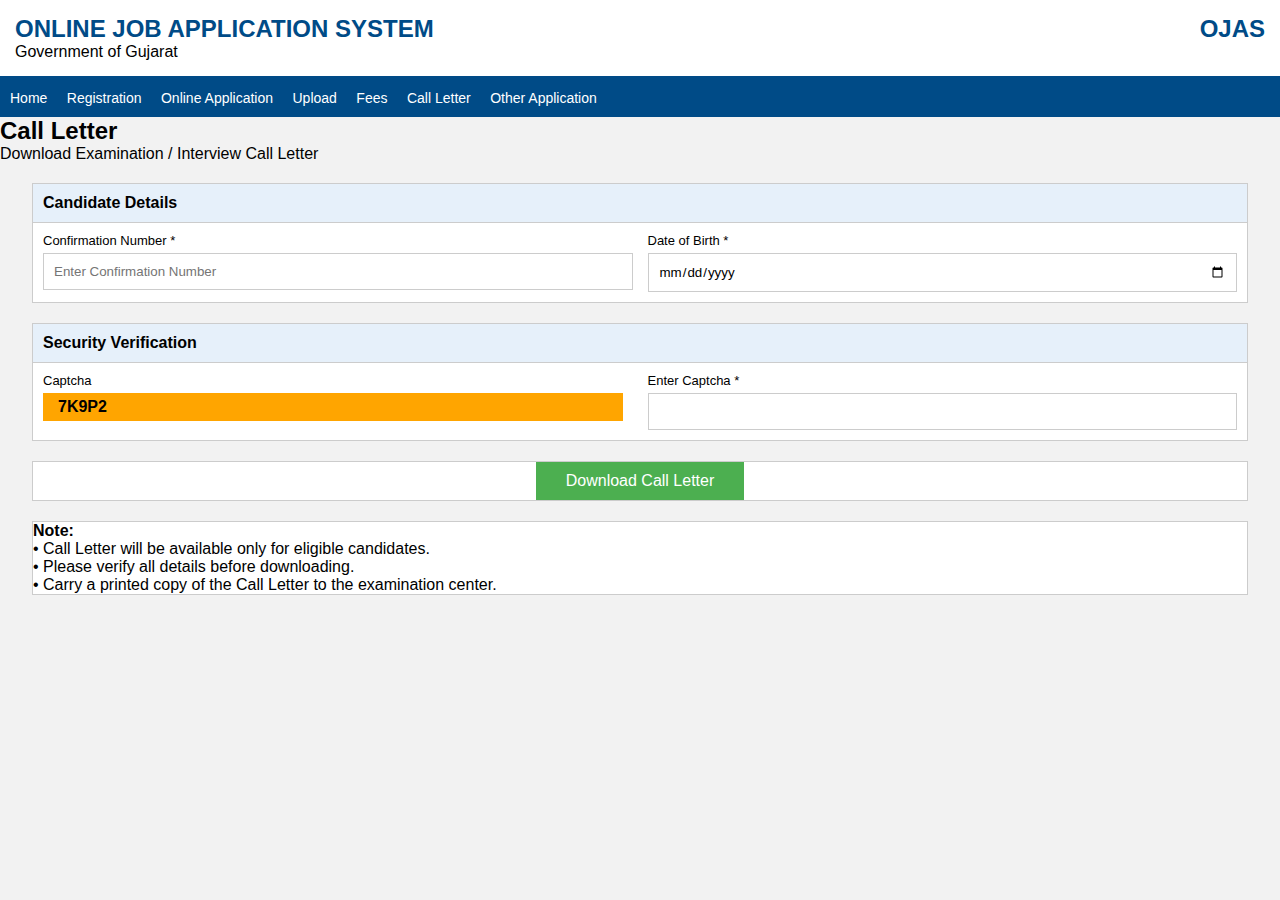
<file: call-letter.html>
<!DOCTYPE html>
<html lang="en">
<head>
  <meta charset="UTF-8">
  <title>Call Letter - OJAS Gujarat</title>
  <meta name="viewport" content="width=device-width, initial-scale=1.0">
  <link rel="stylesheet" href="styl.css">
</head>
<body>

<header class="top-header">
  <div class="left">
    <h2>ONLINE JOB APPLICATION SYSTEM</h2>
    <p>Government of Gujarat</p>
  </div>
  <div class="right">
    <h2>OJAS</h2>
  </div>
</header>

<nav class="menu">
  <a href="form.html">Home</a>
  <a href="registration.html">Registration</a>
  <a href="online-application.html">Online Application</a>
  <a href="upload.html">Upload</a>
  <a href="fees.html">Fees</a>
  <a href="call-letter.html">Call Letter</a>
  <a href="other-application.html">Other Application</a>
</nav>

<div class="page">
  <h2>Call Letter</h2>
  <p>Download Examination / Interview Call Letter</p>
</div>

<div class="container">

  <div class="section">
    <h3>Candidate Details</h3>

    <div class="grid-2">
      <div>
        <label>Confirmation Number *</label>
        <input type="text" placeholder="Enter Confirmation Number">
      </div>

      <div>
        <label>Date of Birth *</label>
        <input type="date">
      </div>
    </div>
  </div>

  <div class="section">
    <h3>Security Verification</h3>

    <div class="grid-2">
      <div>
        <label>Captcha</label>
        <div class="captcha-box">7K9P2</div>
      </div>

      <div>
        <label>Enter Captcha *</label>
        <input type="text">
      </div>
    </div>
  </div>

  <div class="section center">
    <button class="save-btn">Download Call Letter</button>
  </div>

  <div class="section">
    <p>
      <strong>Note:</strong><br>
      • Call Letter will be available only for eligible candidates.<br>
      • Please verify all details before downloading.<br>
      • Carry a printed copy of the Call Letter to the examination center.
    </p>
  </div>

</div>

</body>
</html>
</file>
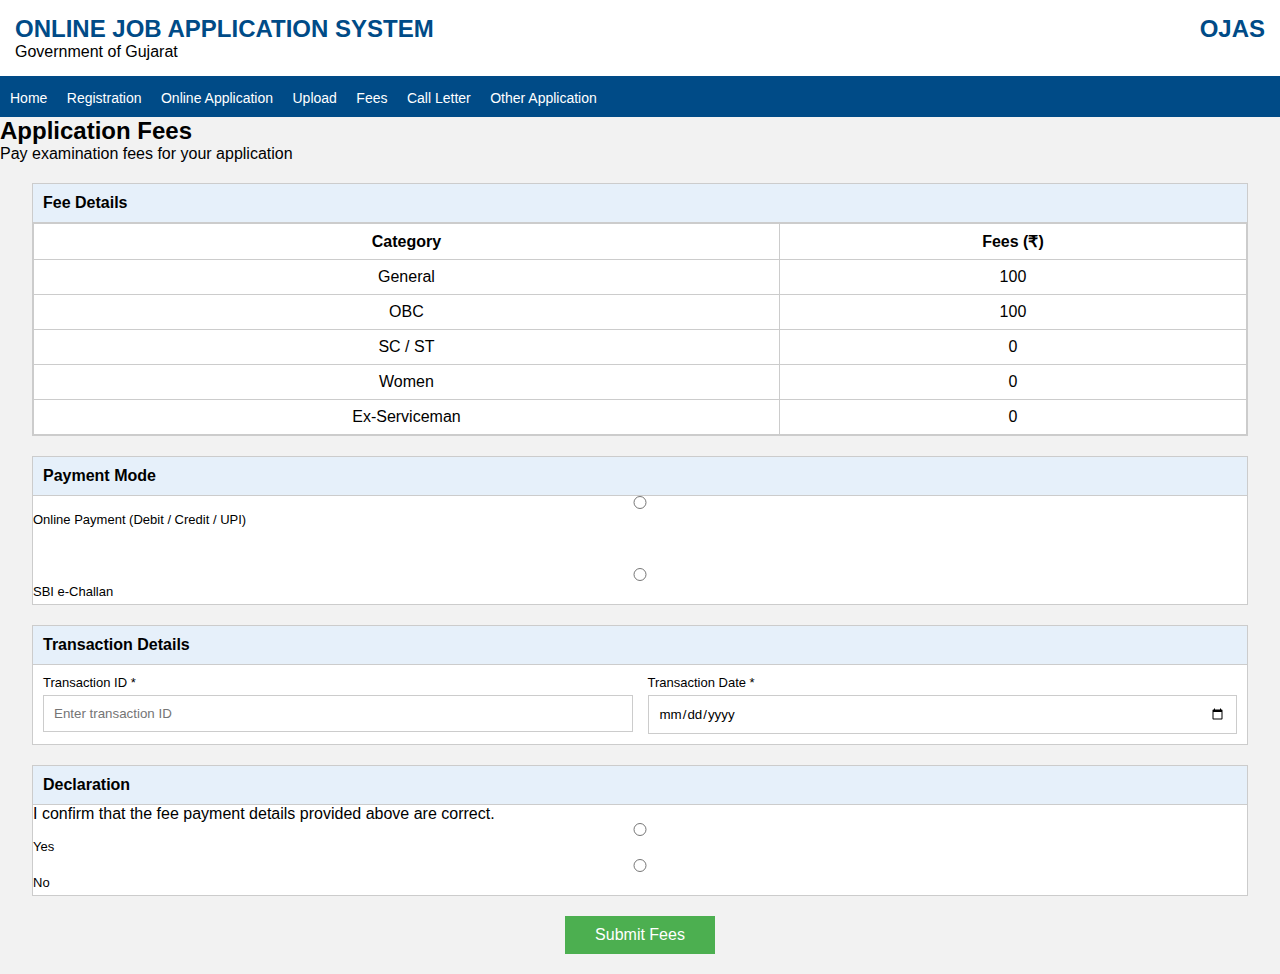
<file: fees.html>
<!DOCTYPE html>
<html lang="en">
<head>
  <meta charset="UTF-8">
  <title>Application Fees – OJAS Gujarat</title>
  <meta name="viewport" content="width=device-width, initial-scale=1.0">
  <link rel="stylesheet" href="styl.css">
</head>
<body>

<header class="top-header">
  <div class="left">
    <h2>ONLINE JOB APPLICATION SYSTEM</h2>
    <p>Government of Gujarat</p>
  </div>
  <div class="right">
    <h2>OJAS</h2>
  </div>
</header>

<nav class="menu">
  <a href="form.html">Home</a>
  <a href="registration.html">Registration</a>
  <a href="online-application.html">Online Application</a>
  <a href="upload.html">Upload</a>
  <a href="fees.html">Fees</a>
  <a href="call-letter.html">Call Letter</a>
  <a href="other-application.html">Other Application</a>
</nav>

<div class="page">
  <h2>Application Fees</h2>
  <p>Pay examination fees for your application</p>
</div>

<div class="container">

  <!-- Fee Details -->
  <div class="section">
    <h3>Fee Details</h3>

    <table>
      <tr>
        <th>Category</th>
        <th>Fees (₹)</th>
      </tr>
      <tr>
        <td>General</td>
        <td>100</td>
      </tr>
      <tr>
        <td>OBC</td>
        <td>100</td>
      </tr>
      <tr>
        <td>SC / ST</td>
        <td>0</td>
      </tr>
      <tr>
        <td>Women</td>
        <td>0</td>
      </tr>
      <tr>
        <td>Ex-Serviceman</td>
        <td>0</td>
      </tr>
    </table>
  </div>

  <!-- Payment Mode -->
  <div class="section">
    <h3>Payment Mode</h3>

    <label>
      <input type="radio" name="payment"> Online Payment (Debit / Credit / UPI)
    </label><br><br>

    <label>
      <input type="radio" name="payment"> SBI e-Challan
    </label>
  </div>

  <!-- Transaction Details -->
  <div class="section">
    <h3>Transaction Details</h3>

    <div class="grid-2">
      <div>
        <label>Transaction ID *</label>
        <input type="text" placeholder="Enter transaction ID">
      </div>

      <div>
        <label>Transaction Date *</label>
        <input type="date">
      </div>
    </div>
  </div>

  <!-- Declaration -->
  <div class="section">
    <h3>Declaration</h3>
    <p>
      I confirm that the fee payment details provided above are correct.
    </p>
    <label><input type="radio" name="dec"> Yes</label>
    <label><input type="radio" name="dec"> No</label>
  </div>

  <!-- Buttons -->
  <div class="center">
    <button class="save-btn">Submit Fees</button>
  </div>

</div>

</body>
</html>
</file>
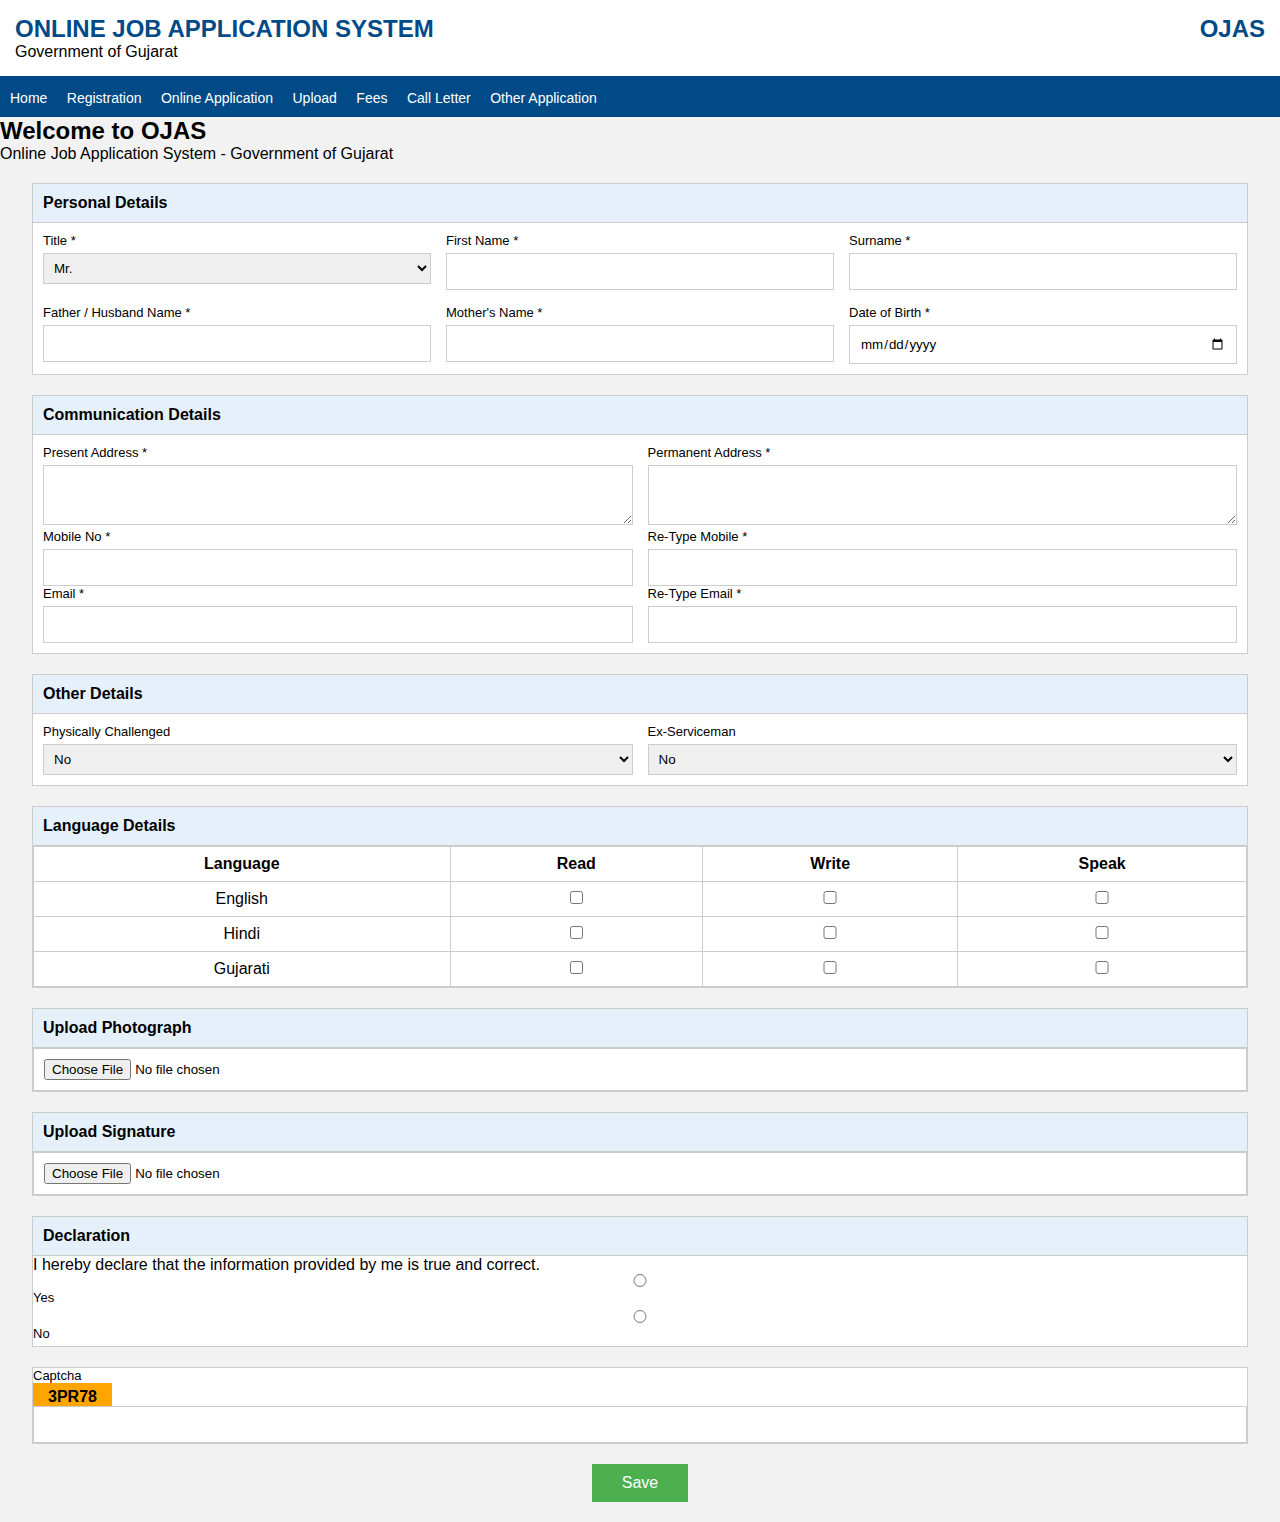
<file: form.html>
<!DOCTYPE html>
<html lang="en">
<head>
  <meta charset="UTF-8">
  <title>Online Job Application System - Gujarat</title>
  <meta name="viewport" content="width=device-width, initial-scale=1.0">

  <link rel="stylesheet" href="styl.css">
</head>
<body>

<header class="top-header">
  <div class="left">
    <h2>ONLINE JOB APPLICATION SYSTEM</h2>
    <p>Government of Gujarat</p>
  </div>
  <div class="right">
    <h2>OJAS</h2>
  </div>
</header>

<nav class="menu">
  <a href="form.html">Home</a>
  <a href="registration.html">Registration</a>
  <a href="online-application.html">Online Application</a>
  <a href="upload.html">Upload</a>
  <a href="fees.html">Fees</a>
  <a href="call-letter.html">Call Letter</a>
  <a href="other-application.html">Other Application</a>
</nav>

<div class="page">
  <h2>Welcome to OJAS</h2>
  <p>Online Job Application System - Government of Gujarat</p>
</div>

<div class="container">

  <div class="section">
    <h3>Personal Details</h3>
    <div class="grid-3">
      <div>
        <label>Title *</label>
        <select><option>Mr.</option><option>Ms.</option></select>
      </div>
      <div>
        <label>First Name *</label>
        <input type="text">
      </div>
      <div>
        <label>Surname *</label>
        <input type="text">
      </div>

      <div>
        <label>Father / Husband Name *</label>
        <input type="text">
      </div>
      <div>
        <label>Mother's Name *</label>
        <input type="text">
      </div>
      <div>
        <label>Date of Birth *</label>
        <input type="date">
      </div>
    </div>
  </div>

  <div class="section">
    <h3>Communication Details</h3>
    <div class="grid-2">
      <div>
        <label>Present Address *</label>
        <textarea></textarea>

        <label>Mobile No *</label>
        <input type="text">

        <label>Email *</label>
        <input type="email">
      </div>

      <div>
        <label>Permanent Address *</label>
        <textarea></textarea>

        <label>Re-Type Mobile *</label>
        <input type="text">

        <label>Re-Type Email *</label>
        <input type="email">
      </div>
    </div>
  </div>

  <div class="section">
    <h3>Other Details</h3>
    <div class="grid-2">
      <div>
        <label>Physically Challenged</label>
        <select>
          <option>No</option>
          <option>Yes</option>
        </select>
      </div>
      <div>
        <label>Ex-Serviceman</label>
        <select>
          <option>No</option>
          <option>Yes</option>
        </select>
      </div>
    </div>
  </div>

  <div class="section">
    <h3>Language Details</h3>
    <table>
      <tr>
        <th>Language</th>
        <th>Read</th>
        <th>Write</th>
        <th>Speak</th>
      </tr>
      <tr>
        <td>English</td>
        <td><input type="checkbox"></td>
        <td><input type="checkbox"></td>
        <td><input type="checkbox"></td>
      </tr>
      <tr>
        <td>Hindi</td>
        <td><input type="checkbox"></td>
        <td><input type="checkbox"></td>
        <td><input type="checkbox"></td>
      </tr>
      <tr>
        <td>Gujarati</td>
        <td><input type="checkbox"></td>
        <td><input type="checkbox"></td>
        <td><input type="checkbox"></td>
      </tr>
    </table>
  </div>

  <div class="section">
    <h3>Upload Photograph</h3>
    <input type="file">
  </div>

  <div class="section">
    <h3>Upload Signature</h3>
    <input type="file">
  </div>

  <div class="section">
    <h3>Declaration</h3>
    <p>
      I hereby declare that the information provided by me is true and correct.
    </p>
    <label><input type="radio" name="dec"> Yes</label>
    <label><input type="radio" name="dec"> No</label>
  </div>

  <div class="section captcha">
    <label>Captcha</label>
    <span class="captcha-box">3PR78</span>
    <input type="text">
  </div>

  <div class="center">
    <button class="save-btn">Save</button>
  </div>

</div>

</body>
</html>
</file>
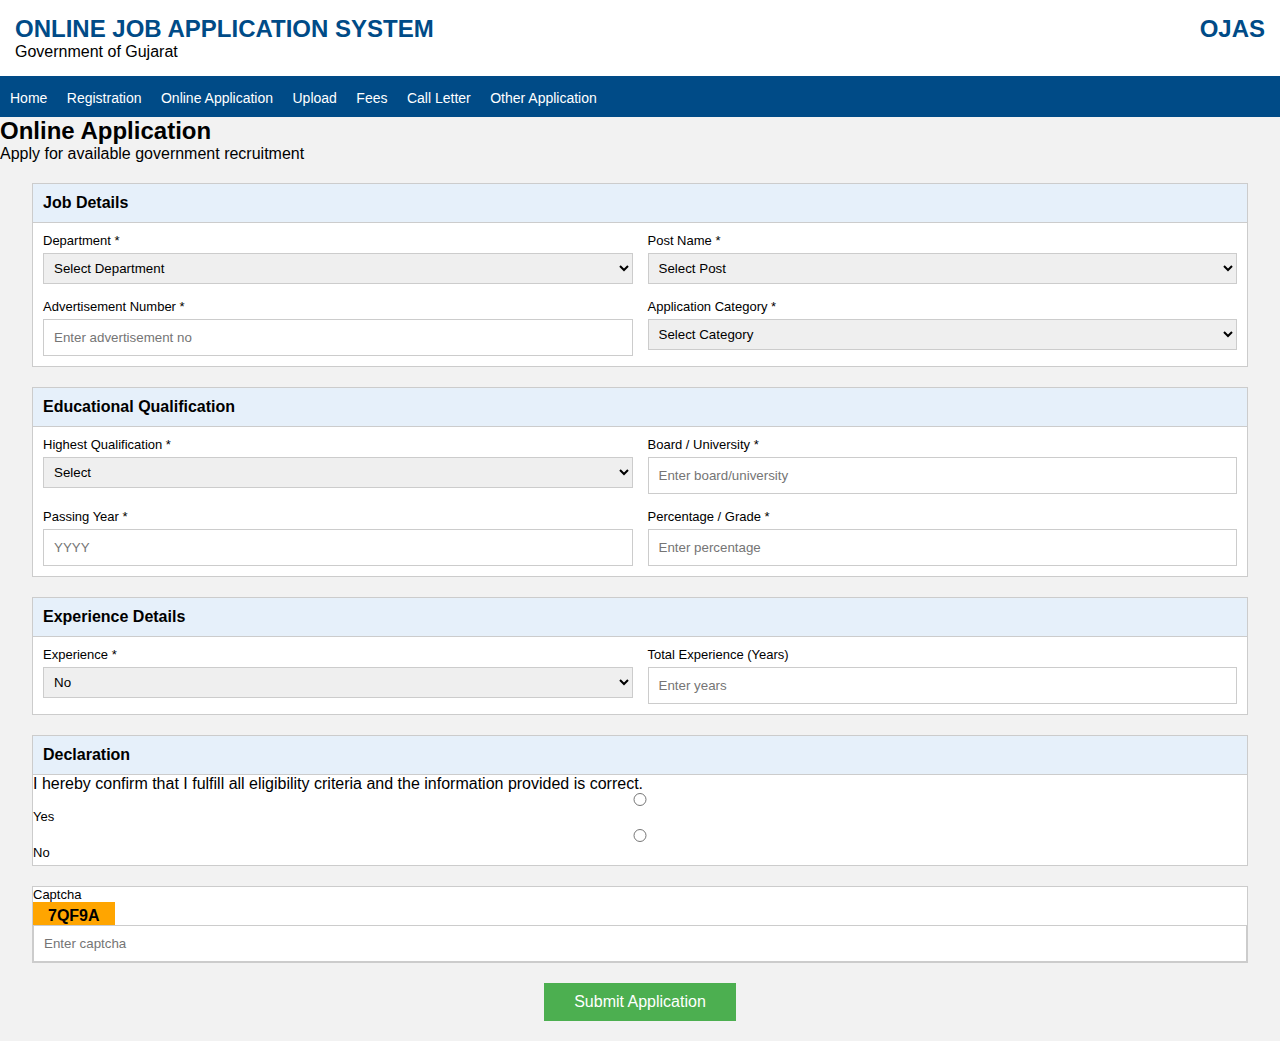
<file: online-application.html>
<!DOCTYPE html>
<html lang="en">
<head>
  <meta charset="UTF-8">
  <title>Online Application – OJAS Gujarat</title>
  <meta name="viewport" content="width=device-width, initial-scale=1.0">
  <link rel="stylesheet" href="styl.css">
</head>
<body>

<header class="top-header">
  <div class="left">
    <h2>ONLINE JOB APPLICATION SYSTEM</h2>
    <p>Government of Gujarat</p>
  </div>
  <div class="right">
    <h2>OJAS</h2>
  </div>
</header>

<nav class="menu">
  <a href="form.html">Home</a>
  <a href="registration.html">Registration</a>
  <a href="online-application.html">Online Application</a>
  <a href="upload.html">Upload</a>
  <a href="fees.html">Fees</a>
  <a href="call-letter.html">Call Letter</a>
  <a href="other-application.html">Other Application</a>
</nav>

<div class="page">
  <h2>Online Application</h2>
  <p>Apply for available government recruitment</p>
</div>

<div class="container">

  <!-- Job Selection -->
  <div class="section">
    <h3>Job Details</h3>

    <div class="grid-2">
      <div>
        <label>Department *</label>
        <select>
          <option>Select Department</option>
          <option>Education Department</option>
          <option>Health Department</option>
          <option>Police Department</option>
          <option>Revenue Department</option>
        </select>
      </div>

      <div>
        <label>Post Name *</label>
        <select>
          <option>Select Post</option>
          <option>Clerk</option>
          <option>Assistant</option>
          <option>Inspector</option>
          <option>Officer</option>
        </select>
      </div>

      <div>
        <label>Advertisement Number *</label>
        <input type="text" placeholder="Enter advertisement no">
      </div>

      <div>
        <label>Application Category *</label>
        <select>
          <option>Select Category</option>
          <option>General</option>
          <option>OBC</option>
          <option>SC</option>
          <option>ST</option>
        </select>
      </div>
    </div>
  </div>

  <!-- Qualification -->
  <div class="section">
    <h3>Educational Qualification</h3>

    <div class="grid-2">
      <div>
        <label>Highest Qualification *</label>
        <select>
          <option>Select</option>
          <option>10th Pass</option>
          <option>12th Pass</option>
          <option>Graduate</option>
          <option>Post Graduate</option>
        </select>
      </div>

      <div>
        <label>Board / University *</label>
        <input type="text" placeholder="Enter board/university">
      </div>

      <div>
        <label>Passing Year *</label>
        <input type="text" placeholder="YYYY">
      </div>

      <div>
        <label>Percentage / Grade *</label>
        <input type="text" placeholder="Enter percentage">
      </div>
    </div>
  </div>

  <!-- Experience -->
  <div class="section">
    <h3>Experience Details</h3>

    <div class="grid-2">
      <div>
        <label>Experience *</label>
        <select>
          <option>No</option>
          <option>Yes</option>
        </select>
      </div>

      <div>
        <label>Total Experience (Years)</label>
        <input type="text" placeholder="Enter years">
      </div>
    </div>
  </div>

  <!-- Declaration -->
  <div class="section">
    <h3>Declaration</h3>
    <p>
      I hereby confirm that I fulfill all eligibility criteria and the information provided is correct.
    </p>
    <label><input type="radio" name="declare"> Yes</label>
    <label><input type="radio" name="declare"> No</label>
  </div>

  <!-- Captcha -->
  <div class="section captcha">
    <label>Captcha</label>
    <span class="captcha-box">7QF9A</span>
    <input type="text" placeholder="Enter captcha">
  </div>

  <!-- Buttons -->
  <div class="center">
    <button class="save-btn">Submit Application</button>
  </div>

</div>

</body>
</html>
</file>
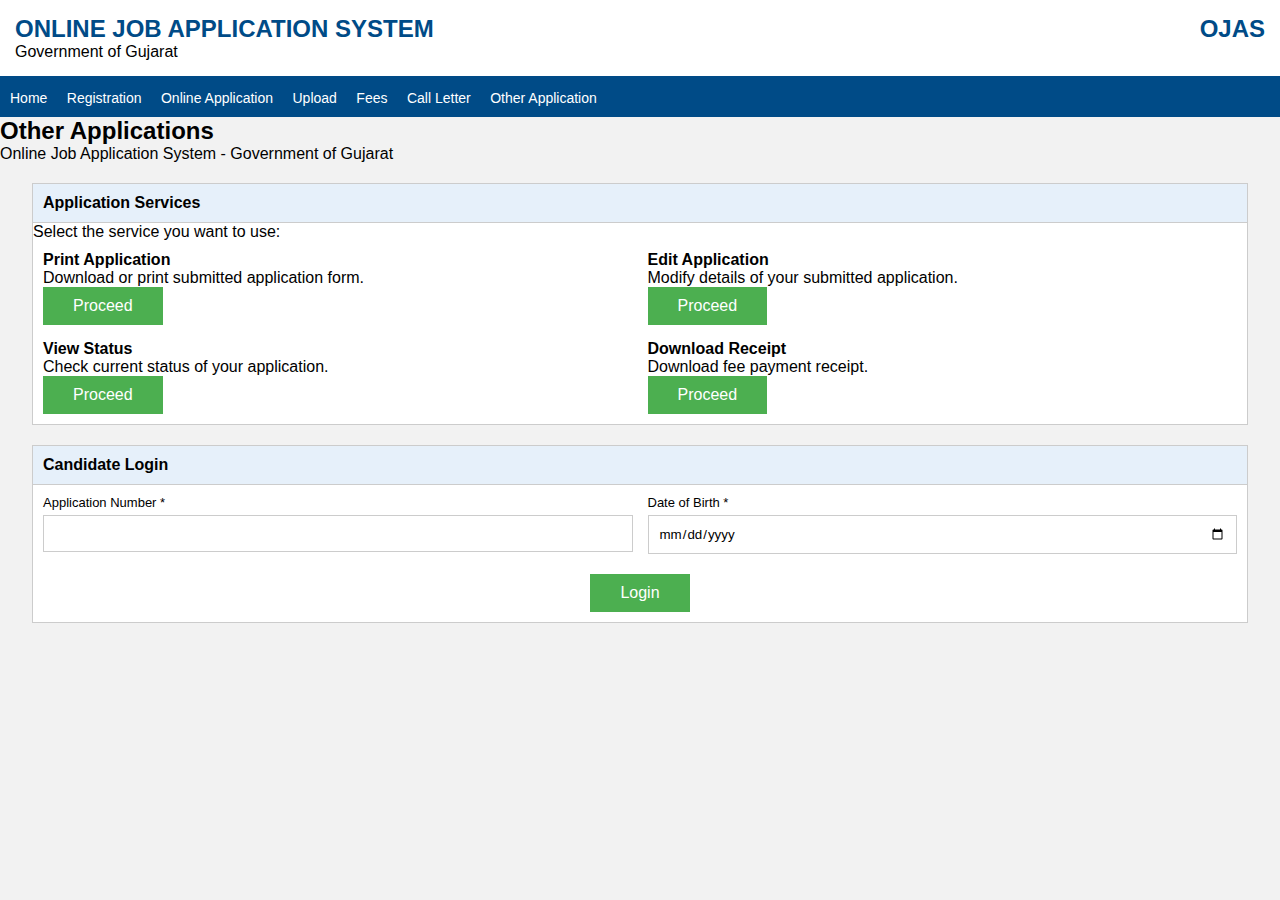
<file: other-application.html>
<!DOCTYPE html>
<html lang="en">
<head>
  <meta charset="UTF-8">
  <title>Other Application - OJAS Gujarat</title>
  <meta name="viewport" content="width=device-width, initial-scale=1.0">

  <link rel="stylesheet" href="styl.css">
</head>
<body>

<header class="top-header">
  <div class="left">
    <h2>ONLINE JOB APPLICATION SYSTEM</h2>
    <p>Government of Gujarat</p>
  </div>
  <div class="right">
    <h2>OJAS</h2>
  </div>
</header>

<nav class="menu">
  <a href="form.html">Home</a>
  <a href="registration.html">Registration</a>
  <a href="online-application.html">Online Application</a>
  <a href="upload.html">Upload</a>
  <a href="fees.html">Fees</a>
  <a href="call-letter.html">Call Letter</a>
  <a href="other-application.html" class="active">Other Application</a>
</nav>

<div class="page">
  <h2>Other Applications</h2>
  <p>Online Job Application System - Government of Gujarat</p>
</div>

<div class="container">

  <div class="section">
    <h3>Application Services</h3>
    <p>Select the service you want to use:</p>

    <div class="grid-2">
      <div class="box">
        <h4>Print Application</h4>
        <p>Download or print submitted application form.</p>
        <button class="save-btn">Proceed</button>
      </div>

      <div class="box">
        <h4>Edit Application</h4>
        <p>Modify details of your submitted application.</p>
        <button class="save-btn">Proceed</button>
      </div>

      <div class="box">
        <h4>View Status</h4>
        <p>Check current status of your application.</p>
        <button class="save-btn">Proceed</button>
      </div>

      <div class="box">
        <h4>Download Receipt</h4>
        <p>Download fee payment receipt.</p>
        <button class="save-btn">Proceed</button>
      </div>
    </div>
  </div>

  <div class="section">
    <h3>Candidate Login</h3>
    <div class="grid-2">
      <div>
        <label>Application Number *</label>
        <input type="text">
      </div>
      <div>
        <label>Date of Birth *</label>
        <input type="date">
      </div>
    </div>

    <div class="center">
      <button class="save-btn">Login</button>
    </div>
  </div>

</div>

</body>
</html>
</file>
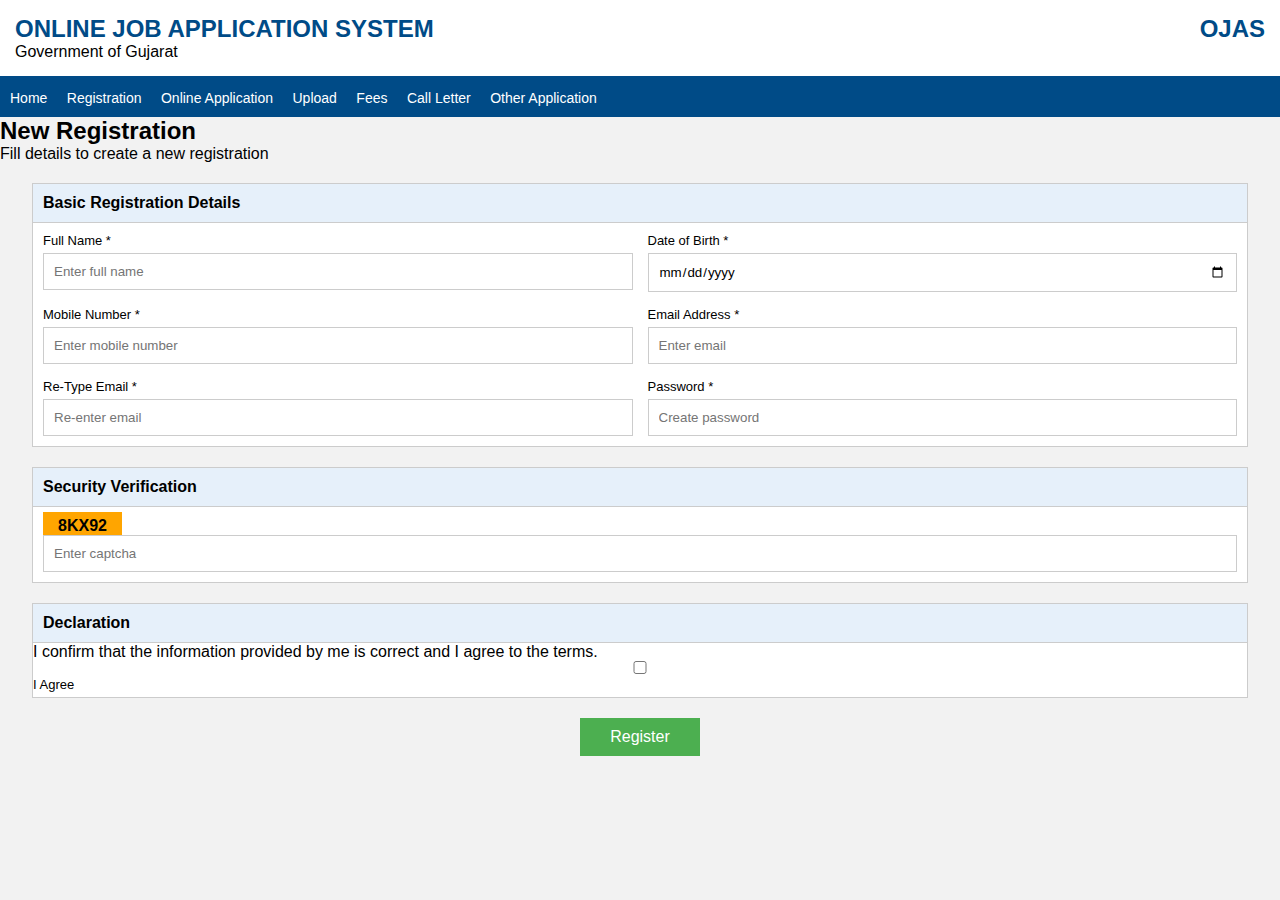
<file: registration.html>
<!DOCTYPE html>
<html lang="en">
<head>
  <meta charset="UTF-8">
  <title>Registration – OJAS Gujarat</title>
  <meta name="viewport" content="width=device-width, initial-scale=1.0">
  <link rel="stylesheet" href="styl.css">
</head>
<body>

<header class="top-header">
  <div class="left">
    <h2>ONLINE JOB APPLICATION SYSTEM</h2>
    <p>Government of Gujarat</p>
  </div>
  <div class="right">
    <h2>OJAS</h2>
  </div>
</header>

<nav class="menu">
  <a href="form.html">Home</a>
  <a href="registration.html">Registration</a>
  <a href="online-application.html">Online Application</a>
  <a href="upload.html">Upload</a>
  <a href="fees.html">Fees</a>
  <a href="call-letter.html">Call Letter</a>
  <a href="other-application.html">Other Application</a>
</nav>

<div class="page">
  <h2>New Registration</h2>
  <p>Fill details to create a new registration</p>
</div>

<div class="container">

  <div class="section">
    <h3>Basic Registration Details</h3>

    <div class="grid-2">
      <div>
        <label>Full Name *</label>
        <input type="text" placeholder="Enter full name">
      </div>

      <div>
        <label>Date of Birth *</label>
        <input type="date">
      </div>

      <div>
        <label>Mobile Number *</label>
        <input type="text" placeholder="Enter mobile number">
      </div>

      <div>
        <label>Email Address *</label>
        <input type="email" placeholder="Enter email">
      </div>

      <div>
        <label>Re-Type Email *</label>
        <input type="email" placeholder="Re-enter email">
      </div>

      <div>
        <label>Password *</label>
        <input type="password" placeholder="Create password">
      </div>
    </div>
  </div>

  <div class="section">
    <h3>Security Verification</h3>

    <div class="captcha">
      <span class="captcha-box">8KX92</span>
      <input type="text" placeholder="Enter captcha">
    </div>
  </div>

  <div class="section">
    <h3>Declaration</h3>
    <p>
      I confirm that the information provided by me is correct and I agree to the terms.
    </p>
    <label><input type="checkbox"> I Agree</label>
  </div>

  <div class="center">
    <button class="save-btn">Register</button>
  </div>

</div>

</body>
</html>
</file>
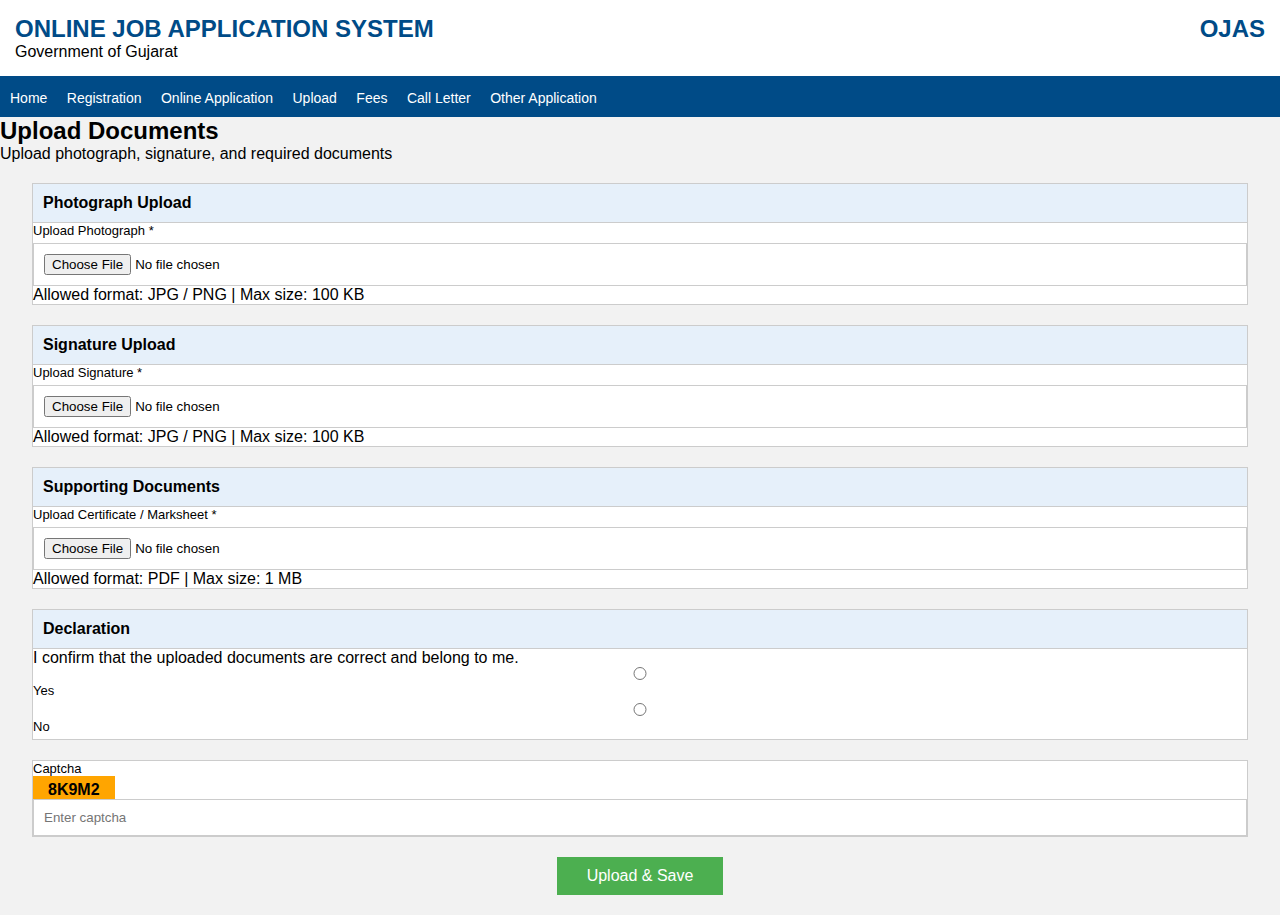
<file: upload.html>
<!DOCTYPE html>
<html lang="en">
<head>
  <meta charset="UTF-8">
  <title>Upload Documents – OJAS Gujarat</title>
  <meta name="viewport" content="width=device-width, initial-scale=1.0">
  <link rel="stylesheet" href="styl.css">
</head>
<body>

<header class="top-header">
  <div class="left">
    <h2>ONLINE JOB APPLICATION SYSTEM</h2>
    <p>Government of Gujarat</p>
  </div>
  <div class="right">
    <h2>OJAS</h2>
  </div>
</header>

<nav class="menu">
  <a href="form.html">Home</a>
  <a href="registration.html">Registration</a>
  <a href="online-application.html">Online Application</a>
  <a href="upload.html">Upload</a>
  <a href="fees.html">Fees</a>
  <a href="call-letter.html">Call Letter</a>
  <a href="other-application.html">Other Application</a>
</nav>

<div class="page">
  <h2>Upload Documents</h2>
  <p>Upload photograph, signature, and required documents</p>
</div>

<div class="container">

  <div class="section">
    <h3>Photograph Upload</h3>
    <label>Upload Photograph *</label>
    <input type="file" accept="image/*">
    <p class="note">Allowed format: JPG / PNG | Max size: 100 KB</p>
  </div>

  <div class="section">
    <h3>Signature Upload</h3>
    <label>Upload Signature *</label>
    <input type="file" accept="image/*">
    <p class="note">Allowed format: JPG / PNG | Max size: 100 KB</p>
  </div>

  <div class="section">
    <h3>Supporting Documents</h3>
    <label>Upload Certificate / Marksheet *</label>
    <input type="file">
    <p class="note">Allowed format: PDF | Max size: 1 MB</p>
  </div>

  <div class="section">
    <h3>Declaration</h3>
    <p>
      I confirm that the uploaded documents are correct and belong to me.
    </p>
    <label><input type="radio" name="upload_dec"> Yes</label>
    <label><input type="radio" name="upload_dec"> No</label>
  </div>

  <div class="section captcha">
    <label>Captcha</label>
    <span class="captcha-box">8K9M2</span>
    <input type="text" placeholder="Enter captcha">
  </div>

  <div class="center">
    <button class="save-btn">Upload & Save</button>
  </div>

</div>

</body>
</html>
</file>
<file: styl.css>
* {
  margin: 0;
  padding: 0;
  box-sizing: border-box;
  font-family: Arial, sans-serif;
}

body {
  background: #f2f2f2;
}

.top-header {
  background: #fff;
  border-bottom: 3px solid #004b87;
  padding: 15px;
  display: flex;
  justify-content: space-between;
}

.top-header h2 {
  color: #004b87;
}

.menu {
  background: #004b87;
  padding: 10px;
}

.menu a {
  color: #fff;
  margin-right: 15px;
  text-decoration: none;
  font-size: 14px;
}

.container {
  width: 95%;
  margin: 20px auto;
}

.section {
  background: #fff;
  border: 1px solid #ccc;
  margin-bottom: 20px;
}

.section h3 {
  background: #e6f0fa;
  padding: 10px;
  font-size: 16px;
  border-bottom: 1px solid #ccc;
}

.section > div,
.section table,
.section input,
.section textarea {
  padding: 10px;
}

.grid-3 {
  display: grid;
  grid-template-columns: repeat(3, 1fr);
  gap: 15px;
}

.grid-2 {
  display: grid;
  grid-template-columns: repeat(2, 1fr);
  gap: 15px;
}

label {
  display: block;
  font-size: 13px;
  margin-bottom: 5px;
}

input, textarea, select {
  width: 100%;
  padding: 6px;
  border: 1px solid #ccc;
}

textarea {
  height: 60px;
}

table {
  width: 100%;
  border-collapse: collapse;
}

table th, table td {
  border: 1px solid #ccc;
  padding: 8px;
  text-align: center;
}

.captcha-box {
  background: orange;
  padding: 5px 15px;
  font-weight: bold;
  margin-right: 10px;
}

.center {
  text-align: center;
}

.save-btn {
  background: #4CAF50;
  color: #fff;
  border: none;
  padding: 10px 30px;
  font-size: 16px;
  cursor: pointer;
}

.save-btn:hover {
  background: #43a047;
}
</file>
